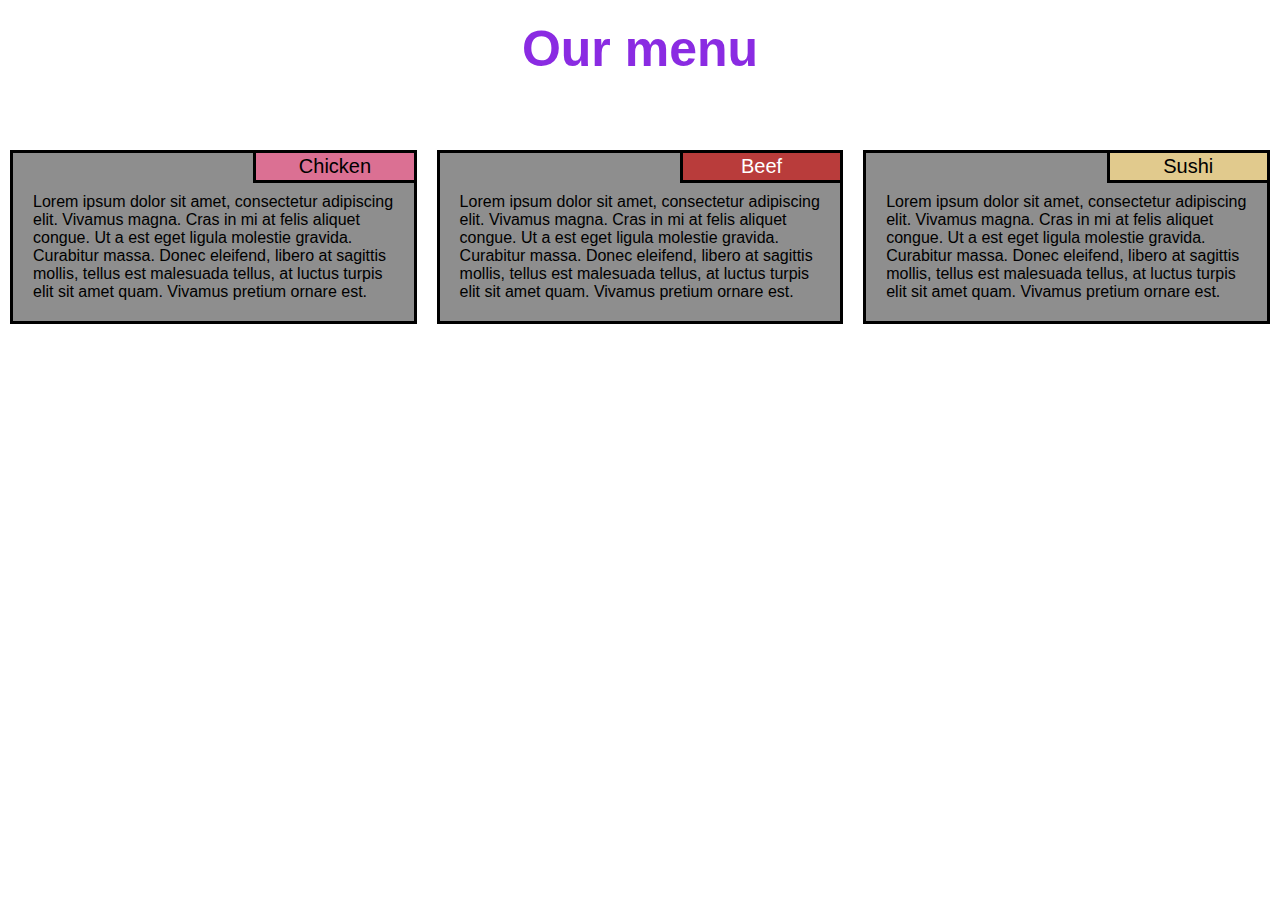
<file: module2-solution/index.html>
<!DOCTYPE html>
<html lang="en" dir="ltr">
<head>
    <meta charset="UTF-8">
    <meta name="viewport" content="width=device-width, initial-scale=1.0">
    <link rel="stylesheet" href="./style.css">
    <link rel="shortcut icon" href="./menu.png">
    <title>menu</title>
</head>
<body>
    <div class="title-header">Our menu</div>

    <div class="row">
        <div class="col-lg-4 col-md-6 col-sm-12">
            <div class='menu'>
                <div class='menu-title' id="chicken">Chicken</div>
                <p class='text'>Lorem ipsum dolor sit amet, consectetur adipiscing elit. 
                Vivamus magna. Cras in mi at felis aliquet congue. Ut a est eget ligula molestie gravida. 
                Curabitur massa. Donec eleifend, libero at sagittis mollis, tellus est malesuada tellus, 
                at luctus turpis elit sit amet quam. Vivamus pretium ornare est.</p>
            </div>
        </div>

        <div class="col-lg-4 col-md-6 col-sm-12">
            <div class='menu'>
                <div class='menu-title' id="Beef">Beef</div>
                <p class='text'>Lorem ipsum dolor sit amet, consectetur adipiscing elit. 
                Vivamus magna. Cras in mi at felis aliquet congue. Ut a est eget ligula molestie gravida. 
                Curabitur massa. Donec eleifend, libero at sagittis mollis, tellus est malesuada tellus, 
                at luctus turpis elit sit amet quam. Vivamus pretium ornare est.</p>
            </div>
        </div>

        <div class="col-lg-4 col-md-12 col-sm-12">
            <div class='menu'>
                <div class='menu-title' id="Sushi">Sushi</div>
                <p class='text'>Lorem ipsum dolor sit amet, consectetur adipiscing elit. 
                Vivamus magna. Cras in mi at felis aliquet congue. Ut a est eget ligula molestie gravida. 
                Curabitur massa. Donec eleifend, libero at sagittis mollis, tellus est malesuada tellus, 
                at luctus turpis elit sit amet quam. Vivamus pretium ornare est.</p>
            </div>
        </div>


    </div>
</body>
</html>
</file>
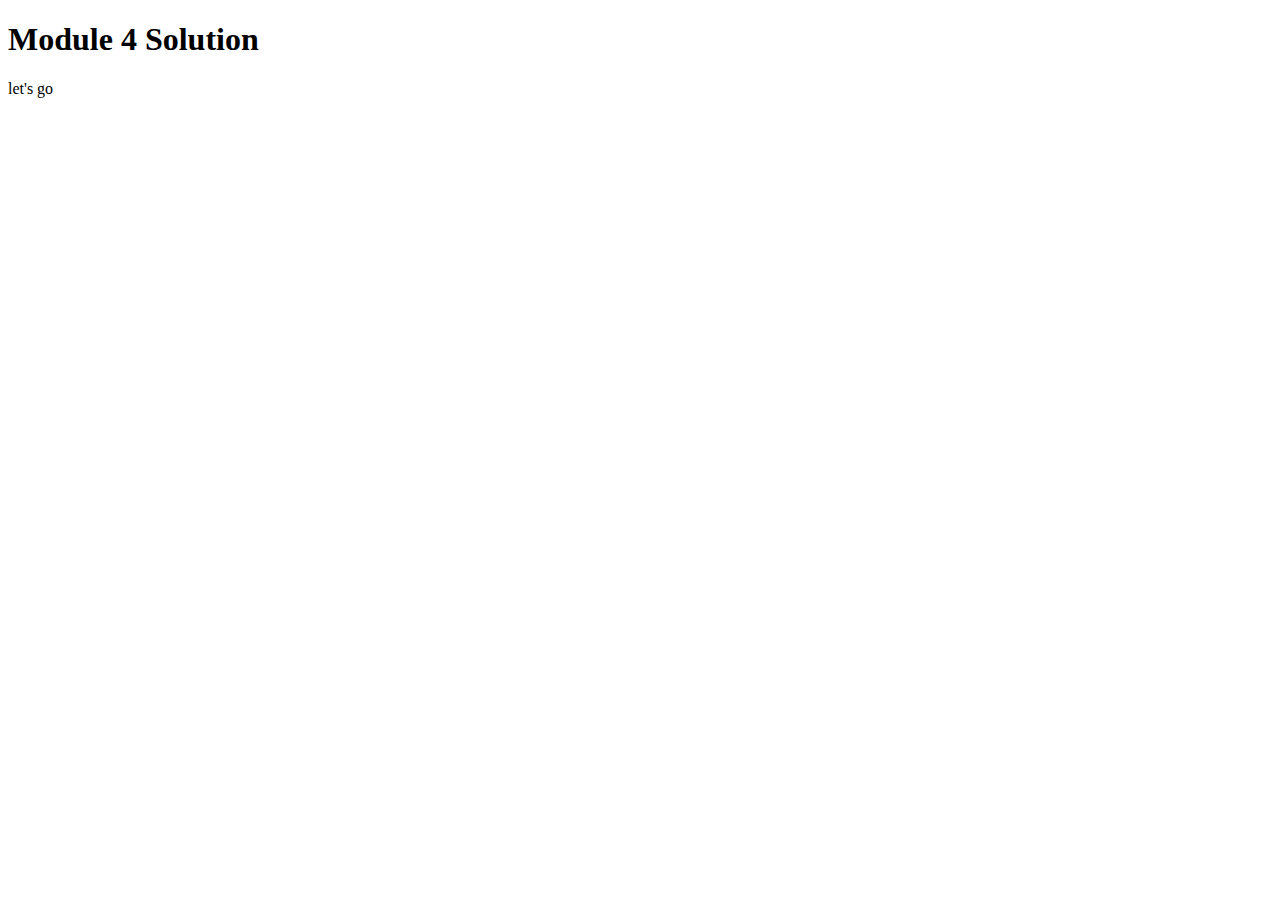
<file: module4-solution/index.html>
<!DOCTYPE html>
<html>
<head>
  <meta charset="utf-8">
  <title>Module 4 Solution </title>
  <script src="./hello.js"></script>
  <script src="./goodBye.js"></script>
  <script src="./script.js"></script>
</head>
<body>
  <h1>Module 4 Solution</h1>
  <p>let's go</p>
</body>
</html>
</file>
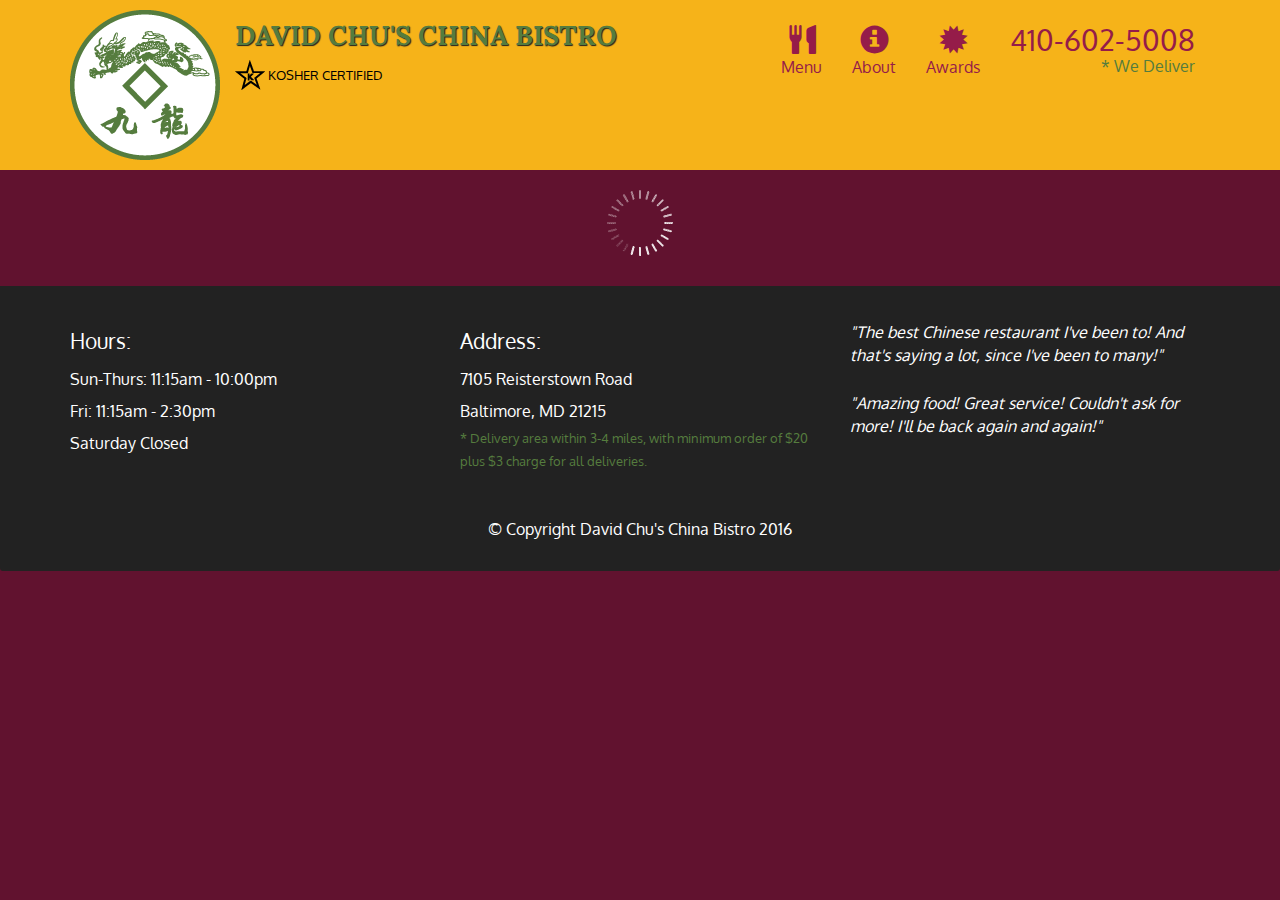
<file: module5-solution/index.html>
<!doctype html>
<html lang="en">
  <head>
    <meta charset="utf-8">
    <meta http-equiv="X-UA-Compatible" content="IE=edge">
    <meta name="viewport" content="width=device-width, initial-scale=1">
    <title>David Chu's China Bistro</title>
    <link rel="stylesheet" href="css/bootstrap.min.css">
    <link rel="stylesheet" href="css/styles.css">
    <link href='https://fonts.googleapis.com/css?family=Oxygen:400,300,700' rel='stylesheet' type='text/css'>
    <link href='https://fonts.googleapis.com/css?family=Lora' rel='stylesheet' type='text/css'>
  </head>
<body>
  <header>
    <nav id="header-nav" class="navbar navbar-default">
      <div class="container">
        <div class="navbar-header">
          <a href="index.html" class="pull-left visible-md visible-lg">
            <div id="logo-img" alt="Logo image"></div>
          </a>

          <div class="navbar-brand">
            <a href="index.html"><h1>David Chu's China Bistro</h1></a>
            <p>
              <img src="images/star-k-logo.png" alt="Kosher certification">
              <span>Kosher Certified</span>
            </p>
          </div>

          <button id="navbarToggle" type="button" class="navbar-toggle collapsed" data-toggle="collapse" data-target="#collapsable-nav" aria-expanded="false">
            <span class="sr-only">Toggle navigation</span>
            <span class="icon-bar"></span>
            <span class="icon-bar"></span>
            <span class="icon-bar"></span>
          </button>
        </div>
        
        <div id="collapsable-nav" class="collapse navbar-collapse">
           <ul id="nav-list" class="nav navbar-nav navbar-right">
            <li id="navHomeButton" class="visible-xs active">
              <a href="index.html">
                <span class="glyphicon glyphicon-home"></span> Home</a>
            </li>
            <li id="navMenuButton">
              <a href="#" onclick="$dc.loadMenuCategories();">
                <span class="glyphicon glyphicon-cutlery"></span><br class="hidden-xs"> Menu</a>
            </li>
            <li>
              <a href="#">
                <span class="glyphicon glyphicon-info-sign"></span><br class="hidden-xs"> About</a>
            </li>
            <li>
              <a href="#">
                <span class="glyphicon glyphicon-certificate"></span><br class="hidden-xs"> Awards</a>
            </li>
            <li id="phone" class="hidden-xs">
              <a href="tel:410-602-5008">
                <span>410-602-5008</span></a><div>* We Deliver</div>
            </li>
          </ul><!-- #nav-list -->
        </div><!-- .collapse .navbar-collapse -->
      </div><!-- .container -->
    </nav><!-- #header-nav -->
  </header>

  <div id="call-btn" class="visible-xs">
    <a class="btn" href="tel:410-602-5008">
    <span class="glyphicon glyphicon-earphone"></span>
    410-602-5008
    </a>
  </div>
  <div id="xs-deliver" class="text-center visible-xs">* We Deliver</div>

  <div id="main-content" class="container"></div>

  <footer class="panel-footer">
    <div class="container">
      <div class="row">
        <section id="hours" class="col-sm-4">
          <span>Hours:</span><br>
          Sun-Thurs: 11:15am - 10:00pm<br>
          Fri: 11:15am - 2:30pm<br>
          Saturday Closed
          <hr class="visible-xs">
        </section>
        <section id="address" class="col-sm-4">
          <span>Address:</span><br>
          7105 Reisterstown Road<br>
          Baltimore, MD 21215
          <p>* Delivery area within 3-4 miles, with minimum order of $20 plus $3 charge for all deliveries.</p>
          <hr class="visible-xs">
        </section>
        <section id="testimonials" class="col-sm-4">
          <p>"The best Chinese restaurant I've been to! And that's saying a lot, since I've been to many!"</p>
          <p>"Amazing food! Great service! Couldn't ask for more! I'll be back again and again!"</p>
        </section>
      </div>
      <div class="text-center">&copy; Copyright David Chu's China Bistro 2016</div>
    </div>
  </footer>

  <!-- jQuery (Bootstrap JS plugins depend on it) -->
  <script src="js/jquery-2.1.4.min.js"></script>
  <script src="js/bootstrap.min.js"></script>
  <script src="js/ajax-utils.js"></script>
  <script src="js/script.js"></script>
</body>
</html>
</file>
<file: module2-solution/style.css>
*{
    padding: 0px;
    margin: 0px;
    box-sizing: border-box;
    font-family:"Comic Sans MS", cursive, sans-serif;
}
.title-header{
    color: blueviolet;
    width: 90%;
    height: 100px;
    text-align: center;
    font-weight: bolder;
    font-size: 50px; 
    margin-top:20px;
    margin-bottom: 20px;
    margin-right: auto;
    margin-left: auto;  
}

.menu-title{
    font-size: 125%;
    text-align: center;
    width: 40%;

    border: 3px solid black;
    border-top: 0px;
    border-right: 0px;

    padding-top: 2px;
    padding-bottom: 2px;
    position: absolute;
    top: 0px;
    right: 0px;
    margin: 0px;
  
    /*float:right; him
    display: inline;
    */
}

#chicken{background-color: palevioletred;}
#Beef{background-color: #b93c3b; color:white;}
#Sushi{background-color: #e1ca8d;}

.text{
    margin:10px;
    padding: 10px;
    padding-top: 30px;
}

.menu{
    background-color: #8e8e8e;
    border:3px solid black;
    margin:10px;
    height: auto;
    position: relative; 
}

  /* Desktop */
  @media (min-width: 992px) {
    .col-lg-4 {
      float: left;
      background-color: white;
      width: 33.33%;
    }
  }

 /* Tablet */
 @media (min-width: 768px) and (max-width: 991px) {
    .col-md-6, .col-md-12 {
      float: left;
      background-color: white;
    }
    .col-md-6 {
      width: 50%;
    }
    .col-md-12 {
      width: 100%;
    }
  }

  /* Mobile */
  @media (max-width: 767px) {
    .col-sm-12 {
    float: left;
    background-color: white;
    width: 100%;}
}
</file>
<file: module5-solution/css/styles.css>
body {
  font-size: 16px;
  color: #fff;
  background-color: #61122f;
  font-family: 'Oxygen', sans-serif;
}

/** HEADER **/
#header-nav {
  background-color: #f6b319;
  border-radius: 0;
  border: 0;
}

#logo-img {
  background: url('../images/restaurant-logo_large.png') no-repeat;
  width: 150px;
  height: 150px;
  margin: 10px 15px 10px 0;
}

.navbar-brand {
  padding-top: 25px;
}
.navbar-brand h1 { /* Restaurant name */
  font-family: 'Lora', serif;
  color: #557c3e;
  font-size: 1.5em;
  text-transform: uppercase;
  font-weight: bold;
  text-shadow: 1px 1px 1px #222;
  margin-top: 0;
  margin-bottom: 0;
  line-height: .75;
}
.navbar-brand a:hover, .navbar-brand a:focus {
  text-decoration: none;
}
.navbar-brand p { /* Kosher cert */
  color: #000;
  text-transform: uppercase;
  font-size: .7em;
  margin-top: 15px;
}
.navbar-brand p span { /* Star-K */
  vertical-align: middle;
}

#nav-list {
  margin-top: 10px;
}
#nav-list a {
  color: #951C49;
  text-align: center;
}
#nav-list a:hover {
  background: #E7E7E7;
}
#nav-list a span {
  font-size: 1.8em;
}

#phone {
  margin-top: 5px;
}
#phone a { /* Phone number */
  text-align: right;
  padding-bottom: 0;
}
#phone div { /* We Deliver */
  color: #557c3e;
  text-align: right;
  padding-right: 15px;
}

.navbar-header button.navbar-toggle, .navbar-header .icon-bar {
  border: 1px solid #61122f;
}
.navbar-header button.navbar-toggle {
  clear: both;
  margin-top: -30px;
}
/* END HEADER */

/* FOOTER */
.panel-footer {
  margin-top: 30px;
  padding-top: 35px;
  padding-bottom: 30px;
  background-color: #222;
  border-top: 0;
}
.panel-footer div.row {
  margin-bottom: 35px;
}
#hours, #address {
  line-height: 2;
}
#hours > span, #address > span {
  font-size: 1.3em;
}
#address p {
  color: #557c3e;
  font-size: .8em;
  line-height: 1.8;
}
#testimonials {
  font-style: italic;
}
#testimonials p:nth-child(2) {
  margin-top: 25px;
}
/* END FOOTER */



/* HOME PAGE */
.container .jumbotron {
  box-shadow: 0 0 50px #3F0C1F;
  border: 2px solid #3F0C1F;
}

#menu-tile, #specials-tile, #map-tile {
  height: 250px;
  width: 100%;
  margin-bottom: 15px;
  position: relative;
  border: 2px solid #3F0C1F;
  overflow: hidden;
}
#menu-tile:hover, #specials-tile:hover, #map-tile:hover {
  box-shadow: 0 1px 5px 1px #cccccc;
}
#menu-tile {
  background: url('../images/menu-tile.jpg') no-repeat;
  background-position: center;
}
#specials-tile {
  background: url('../images/specials-tile.jpg') no-repeat;
  background-position: center;
}
#menu-tile span, #specials-tile span, #map-tile span {
  position: absolute;
  bottom: 0;
  right: 0;
  width: 100%;
  text-align: center;
  font-size: 1.6em;
  text-transform: uppercase;
  background-color: #000;
  color: #fff;
  opacity: .8;
}
/* END HOME PAGE */

/* MENU CATEGORIES PAGE */
.category-tile { 
  position: relative;
  border: 2px solid #3F0C1F;
  overflow: hidden;
  width: 200px;
  height: 200px;
  margin: 0 auto 15px;
}
.category-tile span {
  position: absolute;
  bottom: 0;
  right: 0;
  width: 100%;
  text-align: center;
  font-size: 1.2em;
  text-transform: uppercase;
  background-color: #000;
  color: #fff;
  opacity: .8;
}
.category-tile:hover {
  box-shadow: 0 1px 5px 1px #cccccc;
}

#menu-categories-title + div {
  margin-bottom: 50px;
}
/* END MENU CATEGORIES PAGE */

/* SINGLE CATEGORY PAGE */
.menu-item-tile {
  margin-bottom: 25px;
}
.menu-item-tile hr {
  width: 80%;
}
.menu-item-tile .menu-item-price {
  font-size: 1.1em;
  text-align: right;
  margin-top: -15px;
  margin-right: -15px;
}
.menu-item-tile .menu-item-price span {
  font-size: .6em;
}
.menu-item-photo {
  position: relative;
  border: 2px solid #3F0C1F; 
  overflow: hidden;
  padding: 0;
  margin-right: -15px;
  margin-left: auto;
  margin-bottom: 20px;
  max-width: 250px;
}
.menu-item-photo div {
  position: absolute;
  bottom: 0;
  right: 0;
  width: 80px;
  background-color: #557c3e;
  text-align: center;
}
.menu-item-description {
  padding-right: 30px;
}
h3.menu-item-title {
  margin: 0 0 10px;
}
.menu-item-details {
  font-size: .9em;
  font-style: italic;
}
/* END SINGLE CATEGORY PAGE */


/********** Large devices only **********/
@media (min-width: 1200px) {
  .container .jumbotron {
    background: url('../images/jumbotron_1200.jpg') no-repeat;
    height: 675px;
  }
}

/********** Medium devices only **********/
@media (min-width: 992px) and (max-width: 1199px) {
  /* Header */
  #logo-img {
    background: url('../images/restaurant-logo_medium.png') no-repeat;
    width: 100px;
    height: 100px;
    margin: 5px 5px 5px 0;
  }
  /* End Header */

  /* Home Page */
  .container .jumbotron {
    background: url('../images/jumbotron_992.jpg') no-repeat;
    height: 558px;
  }
  /* End Home Page */
}

/********** Small devices only **********/
@media (min-width: 768px) and (max-width: 991px) {
  /* Home Page */
  .container .jumbotron {
    background: url('../images/jumbotron_768.jpg') no-repeat;
    height: 432px;
  }
  /* End Home Page */
}

/********** Extra small devices only **********/
@media (max-width: 767px) {
  /* Header */
  .navbar-brand {
    padding-top: 10px;
    height: 80px;
  }
  .navbar-brand h1 { /* Restaurant name */
    padding-top: 10px;
    font-size: 5vw; /* 1vw = 1% of viewport width */
  }
  .navbar-brand p { /* Kosher cert */
    font-size: .6em;
    margin-top: 12px;
  }
  .navbar-brand p img { /* Star-K */
    height: 20px;
  }

  #collapsable-nav a { /* Collapsed nav menu text */
    font-size: 1.2em;
  }
  #collapsable-nav a span { /* Collapsed nav menu glyph */
    font-size: 1em;
    margin-right: 5px;
  }

  #call-btn > a {
    font-size: 1.5em;
    display: block;
    margin: 0 20px;
    padding: 10px;
    border: 2px solid #fff;
    background-color: #f6b319;
    color: #951c49;
  }
  #xs-deliver {
    margin-top: 5px;
    font-size: .7em;
    letter-spacing: .1em;
    text-transform: uppercase;
  }
  /* End Header */

  /* Footer */
  .panel-footer section {
    margin-bottom: 30px;
    text-align: center;
  }
  .panel-footer section:nth-child(3) {
    margin-bottom: 0; /* margin already exists on the whole row */
  }
  .panel-footer section hr {
    width: 50%;
  }
  /* End Footer */

  /* Home Page */
  .container .jumbotron {
    margin-top: 30px;
    padding: 0;
  }
  #menu-tile, #specials-tile {
    width: 360px;
    margin: 0 auto 15px;
  }

  .menu-item-photo {
    margin-right: auto;
  }
  .menu-item-tile .menu-item-price {
    text-align: center;
  }
  .menu-item-description {
    text-align: center;;
  }
}


/********** Super extra small devices Only :-) (e.g., iPhone 4) **********/
@media (max-width: 479px) {
  /* Header */
  .navbar-brand h1 { /* Restaurant name */
    padding-top: 5px;
    font-size: 6vw;
  }
  /* End Header */
  
  /* Home page */
  #menu-tile, #specials-tile {
    width: 280px;
    margin: 0 auto 15px;
  }

  .col-xxs-12 {
    position: relative;
    min-height: 1px;
    padding-right: 15px;
    padding-left: 15px;
    float: left;
    width: 100%;
  }
}
</file>
